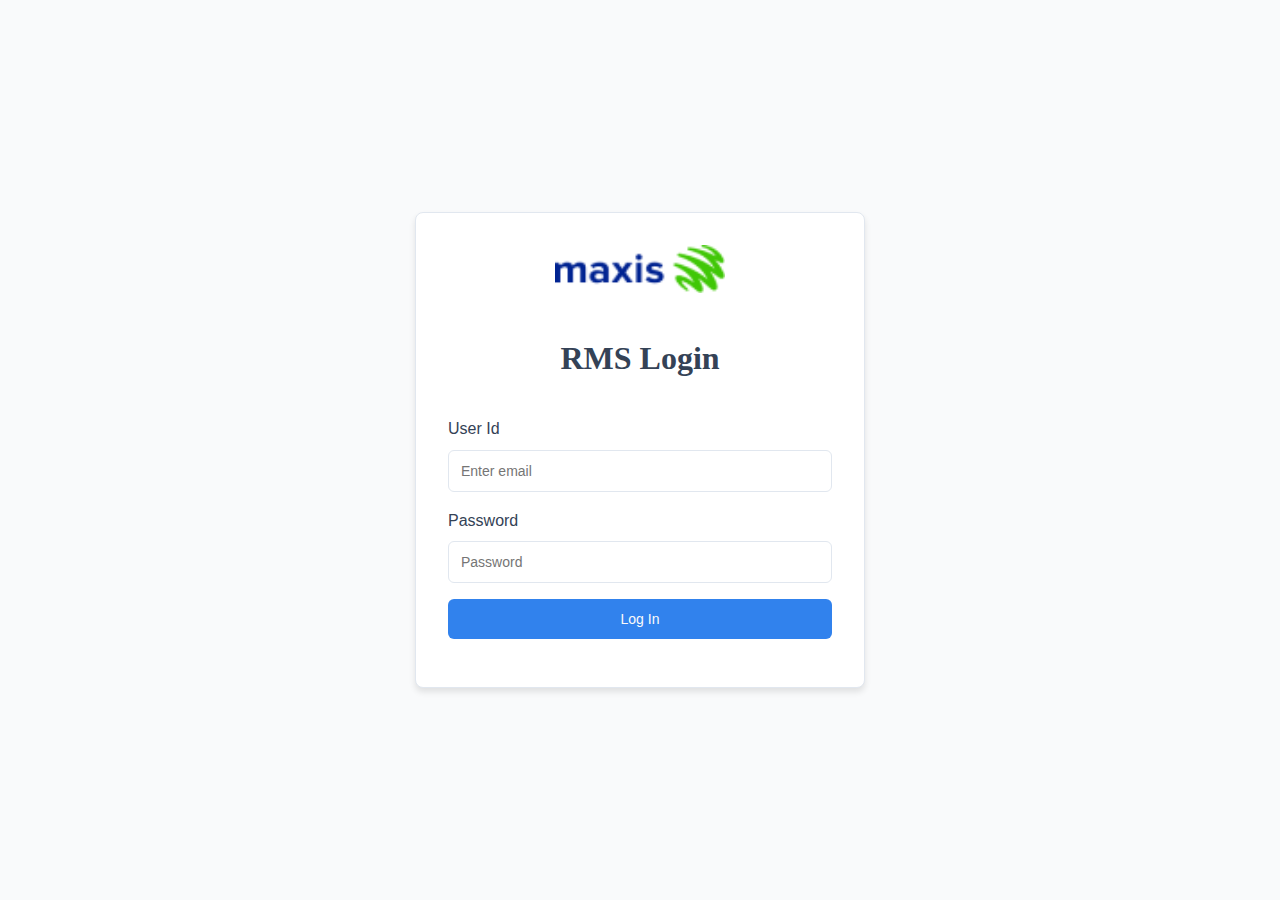
<file: login.html>
<!DOCTYPE html>
<html lang="en">
<head>
    <meta charset="UTF-8">
    <meta name="viewport" content="width=device-width, initial-scale=1.0">
    <title>RMS Login</title>
    <link rel="stylesheet" href="styles.css">
    <style>
        /* Additional styles for the login page */
        body {
            display: flex;
            justify-content: center;
            align-items: center;
            height: 100vh;
            margin: 0;
            background-color: var(--background);
            font-family: -apple-system, BlinkMacSystemFont, 'Segoe UI', Roboto, sans-serif;
        }
        .login-container {
            text-align: center;
            padding: 2rem;
            border: 1px solid var(--border);
            border-radius: 0.5rem;
            background-color: var(--card);
            box-shadow: 0 4px 6px rgba(0, 0, 0, 0.1);
            width: 450px;
        }
        .logo {
            width: 170px;
            margin-bottom: 2rem;
        }
        .form-group {
            margin-bottom: 1rem;
        }
        label {
            display: block;
            margin-bottom: 0.5rem;
            color: var(--foreground);
            text-align: left;
        }
        input[type="text"],
        input[type="password"] {
            width: 100%;
            padding: 0.75rem;
            border: 1px solid var(--input-border);
            border-radius: 0.375rem;
            background-color: var(--input-bg);
            font-size: 0.875rem;
            transition: border-color 0.2s;
            text-align: left;
        }
        input[type="text"]:focus,
        input[type="password"]:focus {
            outline: none;
            border-color: var(--input-focus);
            box-shadow: 0 0 0 2px hsla(214, 84%, 56%, 0.2);
        }
        button.login-btn {
            width: 100%;
            padding: 0.75rem;
            background-color: var(--primary);
            border: none;
            border-radius: 0.375rem;
            color: var(--primary-foreground);
            font-size: 0.875rem;
            cursor: pointer;
            transition: background-color 0.2s;
        }
        button.login-btn:hover {
            background-color: var(--button-hover);
        }
        .error-message {
            color: var(--status-down);
            margin-top: 1rem;
            font-size: 0.875rem;
        }
        h1 {
            font-weight: 700;
            font-family: 'Public Sans';
        }
        .login-form{
            margin-top: 2rem;
        }
    </style>
</head>
<body>
    <div class="login-container">
        <img src="maxis-logo.png" alt="Maxis Logo" class="logo">
        <h1>RMS Login</h1>
        <form id="login-form" class="login-form">
            <div class="form-group">
                <label for="user-id">User Id</label>
                <input type="text" id="user-id" placeholder="Enter email" required>
            </div>
            <div class="form-group">
                <label for="password">Password</label>
                <input type="password" id="password" placeholder="Password" required>
            </div>
            <button type="submit" class="login-btn">Log In</button>
        </form>
        <div id="error-message" class="error-message"></div>
    </div>

    <script>
        document.getElementById('login-form').addEventListener('submit', async (event) => {
            event.preventDefault();

            const userId = document.getElementById('user-id').value;
            const password = document.getElementById('password').value;

            // Hardcoded credentials for demonstration
            const validUserId = 'Admin';
            const validPassword = 'Admin@123';

            if (userId === validUserId && password === validPassword) {
                // Redirect to the dashboard
                localStorage.setItem('isLoggedIn', 'true');
                document.getElementById('error-message').textContent = '';
                window.location.href = 'index.html';
            } else {
                // Display error message
                document.getElementById('error-message').textContent = 'Invalid credentials. Please try again.';
            }
        });
    </script>
</body>
</html>
</file>
<file: styles.css>
/* CSS Variables matching the design system */
:root {
    --background: hsl(210, 20%, 98%);
    --foreground: hsl(215, 25%, 27%);
    --card: hsl(0, 0%, 100%);
    --card-foreground: hsl(215, 25%, 27%);
    --primary: hsl(214, 84%, 56%);
    --primary-foreground: hsl(0, 0%, 98%);
    --secondary: hsl(214, 32%, 91%);
    --secondary-foreground: hsl(215, 25%, 27%);
    --muted: hsl(214, 32%, 95%);
    --muted-foreground: hsl(215, 16%, 47%);
    --border: hsl(214, 32%, 91%);
    --status-alive: hsl(142, 76%, 36%);
    --status-alive-bg: hsl(142, 76%, 94%);
    --status-down: hsl(0, 84%, 60%);
    --status-down-bg: hsl(0, 84%, 95%);
    --status-unknown: hsl(43, 74%, 66%);
    --status-unknown-bg: hsl(43, 74%, 95%);
    --dashboard-header: hsl(215, 28%, 17%);
    --table-stripe: hsl(214, 32%, 98%);
    --input-bg: hsl(0, 0%, 100%);
    --input-border: hsl(214, 32%, 91%);
    --input-focus: hsl(214, 84%, 56%);
    --button-hover: hsl(214, 32%, 88%);
}

* {
    margin: 0;
    padding: 0;
    box-sizing: border-box;
}

body {
    font-family: -apple-system, BlinkMacSystemFont, 'Segoe UI', Roboto, sans-serif;
    background-color: var(--background);
    color: var(--foreground);
    line-height: 1.6;
}

.container {
    max-width: 1450px;
    margin: 0 auto;
    padding: 2rem 1rem;
}

.header {
    margin-bottom: 1rem;
}

.header h1 {
    font-size: 2rem;
    font-weight: bold;
    color: var(--dashboard-header);
    margin-bottom: 0.5rem;
}

.subtitle {
    color: var(--muted-foreground);
}

.dashboard-header {
    display: flex;
    justify-content: space-between;
    align-items: flex-end;
    margin-bottom: 1rem;
    flex-wrap: wrap;
    gap: 1rem;
}
.logout-btn {
    padding: 0.5rem 1rem;
    background-color: var(--status-down);
    color: white;
    border: none;
    border-radius: 0.375rem;
    font-size: 0.875rem;
    cursor: pointer;
    transition: background-color 0.2s;
}

.logout-btn:hover {
    background-color: hsl(0, 70%, 50%); /* Slightly darker red */
}

.title-section h2 {
    font-size: 1.5rem;
    font-weight: bold;
    color: var(--dashboard-header);
    margin-bottom: 0.25rem;
}

#last-updated {
    color: var(--muted-foreground);
    font-size: 0.875rem;
}

.refresh-btn {
    display: flex;
    align-items: center;
    gap: 0.5rem;
    padding: 0.5rem 1rem;
    background-color: var(--card);
    border: 1px solid var(--border);
    border-radius: 0.375rem;
    color: var(--foreground);
    cursor: pointer;
    font-size: 0.875rem;
    transition: all 0.2s;
}

.refresh-btn:hover {
    background-color: var(--muted);
}

.refresh-btn:disabled {
    opacity: 0.5;
    cursor: not-allowed;
}

.refresh-icon {
    font-size: 1rem;
    transition: transform 0.5s;
}

.refresh-btn.loading .refresh-icon {
    animation: spin 1s linear infinite;
}

@keyframes spin {
    from { transform: rotate(0deg); }
    to { transform: rotate(360deg); }
}

.loading-card, .error-card {
    background-color: var(--card);
    border: 1px solid var(--border);
    border-radius: 0.5rem;
    padding: 2rem;
}

.loading-content, .error-content {
    display: flex;
    align-items: center;
    justify-content: center;
    gap: 0.5rem;
}

.loading-spinner {
    animation: spin 1s linear infinite;
    font-size: 1.25rem;
}

.table-container {
    background-color: var(--card);
    border: 1px solid var(--border);
    border-radius: 0.5rem;
    overflow: hidden;
}

.table-wrapper {
    overflow-x: auto;
}

table {
    width: 100%;
    border-collapse: collapse;
}

thead {
    background-color: var(--dashboard-header);
    color: white;
    position: sticky;
    top: 0;
    z-index: 10;
}

th {
    padding: 0.75rem 1rem;
    text-align: left;
    font-size: 0.875rem;
    font-weight: 600;
}

th:nth-child(n+4) {
    text-align: center;
}

tbody tr {
    border-bottom: 1px solid var(--border);
    transition: background-color 0.2s;
}

tbody tr:hover {
    background-color: var(--muted);
}

tbody tr:nth-child(even) {
    background-color: var(--table-stripe);
}

td {
    padding: 0.75rem 1rem;
    font-size: 0.875rem;
}

.site-name {
    font-weight: 500;
}

.site-code {
    font-family: 'Courier New', monospace;
}

.status-cell {
    display: flex;
    justify-content: center;
}

.status-badge {
    display: flex;
    align-items: center;
    gap: 0.25rem;
    padding: 0.25rem 0.5rem;
    border-radius: 0.25rem;
    font-size: 0.75rem;
    font-family: 'Courier New', monospace;
    cursor: help;
    min-width: 120px;
    justify-content: center;
}

.status-alive {
    background-color: var(--status-alive-bg);
    color: var(--status-alive);
}

.status-down {
    background-color: var(--status-down-bg);
    color: var(--status-down);
}

.status-unknown {
    background-color: var(--status-unknown-bg);
    color: var(--status-unknown);
}

.status-no-ip {
    background-color: hsl(210, 13%, 68%);
    color: var(--muted-foreground);
}

.status-icon {
    font-size: 0.75rem;
}

.empty-state {
    text-align: center;
    padding: 2rem;
    color: var(--muted-foreground);
}

.tooltip {
    position: absolute;
    background-color: var(--card);
    border: 1px solid var(--border);
    border-radius: 0.375rem;
    padding: 0.5rem;
    box-shadow: 0 4px 6px -1px rgba(0, 0, 0, 0.1);
    z-index: 1000;
    font-size: 0.875rem;
    max-width: 300px;
}

.tooltip-title {
    font-weight: 600;
    margin-bottom: 0.25rem;
}

.tooltip-details {
    color: var(--muted-foreground);
}

.tooltip-status, .tooltip-pinged, .tooltip-hash {
    margin-bottom: 0.125rem;
    font-size: 0.8rem;
}

.tooltip-arrow {
    position: absolute;
    top: 100%;
    left: 50%;
    transform: translateX(-50%);
    width: 0;
    height: 0;
    border-left: 6px solid transparent;
    border-right: 6px solid transparent;
    border-top: 6px solid var(--card);
}

/* DataTable Controls */
.datatable-controls {
    display: flex;
    justify-content: space-between;
    align-items: center;
    margin-bottom: 1rem;
    gap: 1rem;
    flex-wrap: wrap;
}

.search-container {
    position: relative;
    flex: 1;
    max-width: 300px;
}

.search-input {
    width: 100%;
    padding: 0.5rem 2.5rem 0.5rem 1rem;
    border: 1px solid var(--input-border);
    border-radius: 0.375rem;
    background-color: var(--input-bg);
    font-size: 0.875rem;
    transition: border-color 0.2s;
}

.search-input:focus {
    outline: none;
    border-color: var(--input-focus);
    box-shadow: 0 0 0 2px hsla(214, 84%, 56%, 0.2);
}

.search-icon {
    position: absolute;
    right: 0.75rem;
    top: 50%;
    transform: translateY(-50%);
    color: var(--muted-foreground);
    pointer-events: none;
}

.filter-container {
    position: relative;
}

.filter-btn {
    display: flex;
    align-items: center;
    gap: 0.5rem;
    padding: 0.5rem 1rem;
    background-color: var(--card);
    border: 1px solid var(--border);
    border-radius: 0.375rem;
    color: var(--foreground);
    cursor: pointer;
    font-size: 0.875rem;
    transition: all 0.2s;
}

.filter-btn:hover {
    background-color: var(--button-hover);
}

.filter-dropdown {
    position: absolute;
    top: 100%;
    right: 0;
    margin-top: 0.25rem;
    background-color: var(--card);
    border: 1px solid var(--border);
    border-radius: 0.375rem;
    box-shadow: 0 4px 6px -1px rgba(0, 0, 0, 0.1);
    padding: 0.75rem;
    min-width: 200px;
    z-index: 1000;
}

.filter-header {
    font-weight: 600;
    margin-bottom: 0.5rem;
    font-size: 0.875rem;
}

.filter-dropdown label {
    display: block;
    margin-bottom: 0.25rem;
    font-size: 0.875rem;
    cursor: pointer;
}

.filter-dropdown input[type="checkbox"] {
    margin-right: 0.5rem;
}

/* Pagination */
.pagination-container {
    display: flex;
    justify-content: space-between;
    align-items: center;
    margin-top: 1rem;
    padding: 1rem;
    background-color: var(--card);
    border: 1px solid var(--border);
    border-radius: 0.5rem;
    flex-wrap: wrap;
    gap: 1rem;
}

.pagination-controls {
    display: flex;
    align-items: center;
    gap: 0.5rem;
}

.pagination-btn {
    padding: 0.375rem 0.75rem;
    background-color: var(--card);
    border: 1px solid var(--border);
    border-radius: 0.375rem;
    color: var(--foreground);
    cursor: pointer;
    font-size: 0.875rem;
    transition: all 0.2s;
}

.pagination-btn:hover:not(:disabled) {
    background-color: var(--button-hover);
}

.pagination-btn:disabled {
    opacity: 0.5;
    cursor: not-allowed;
}

.page-numbers {
    display: flex;
    gap: 0.25rem;
}

.page-number {
    padding: 0.375rem 0.75rem;
    background-color: var(--card);
    border: 1px solid var(--border);
    border-radius: 0.375rem;
    color: var(--foreground);
    cursor: pointer;
    font-size: 0.875rem;
    transition: all 0.2s;
    min-width: 2.5rem;
    text-align: center;
}

.page-number:hover {
    background-color: var(--button-hover);
}

.page-number.active {
    background-color: var(--primary);
    color: var(--primary-foreground);
    border-color: var(--primary);
}

.entries-per-page {
    display: flex;
    align-items: center;
    gap: 0.5rem;
    font-size: 0.875rem;
}

.entries-select {
    padding: 0.375rem;
    border: 1px solid var(--border);
    border-radius: 0.375rem;
    background-color: var(--input-bg);
    font-size: 0.875rem;
}

.pagination-info {
    font-size: 0.875rem;
    color: var(--muted-foreground);
}

/* Responsive design */
@media (max-width: 768px) {
    .container {
        padding: 1rem 0.5rem;
    }
    
    .dashboard-header {
        flex-direction: column;
        align-items: flex-start;
    }
    
    .datatable-controls {
        flex-direction: column;
        align-items: stretch;
    }
    
    .search-container {
        max-width: none;
    }
    
    .pagination-container {
        flex-direction: column;
        text-align: center;
    }
    
    .pagination-controls {
        order: 2;
        justify-content: center;
    }
    
    .pagination-info {
        order: 1;
        margin-bottom: 0.5rem;
    }
    
    .entries-per-page {
        order: 3;
        justify-content: center;
        margin-top: 0.5rem;
    }
    
    .header h1 {
        font-size: 1.5rem;
    }
    
    th, td {
        padding: 0.5rem;
        font-size: 0.75rem;
    }
    
    .status-badge {
        min-width: 100px;
        font-size: 0.625rem;
    }
}
</file>
